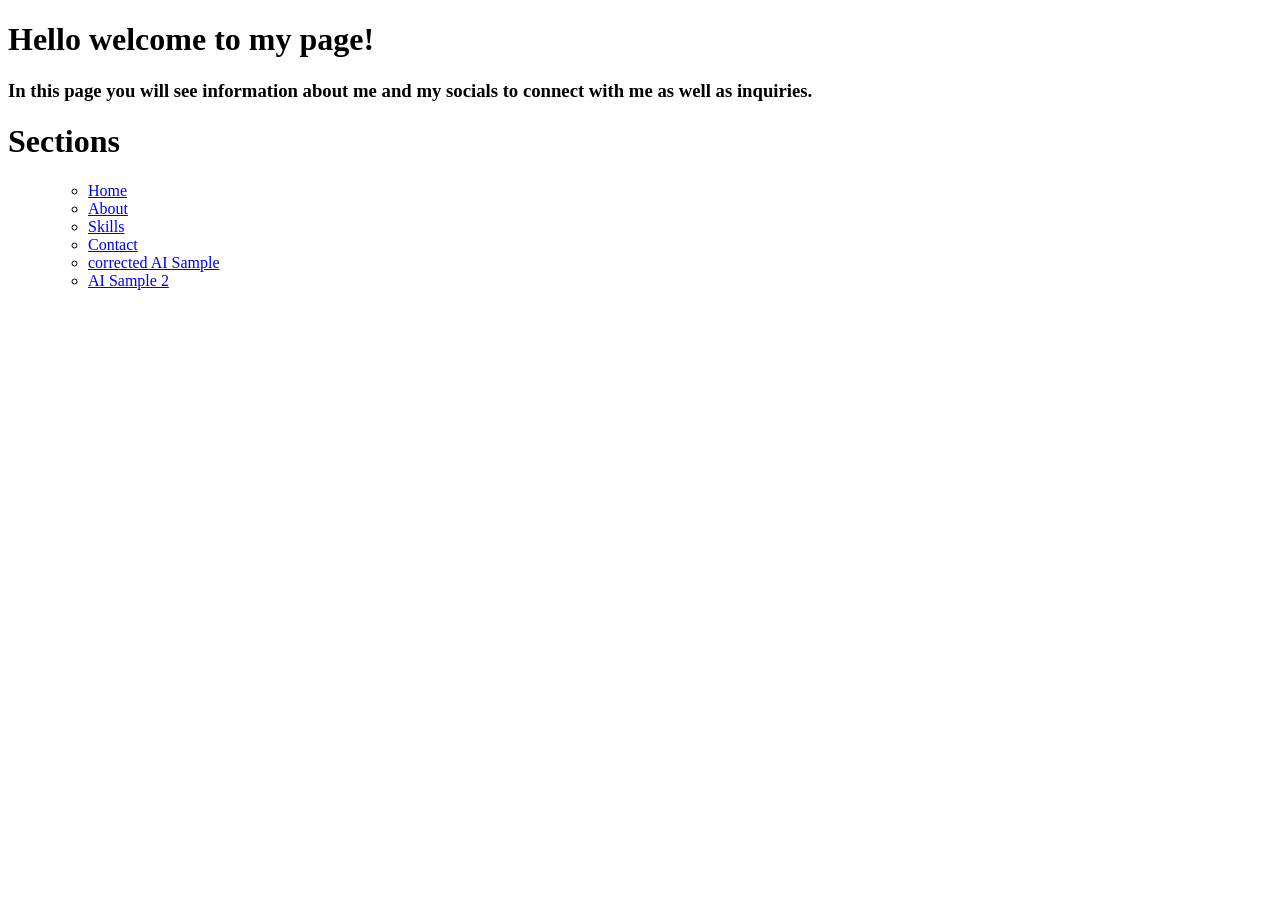
<file: index.html>
<!DOCTYPE html>
<html lang="en">
<head>
    <meta charset="UTF-8">
    <meta name="viewport" content="width=device-width, initial-scale=1.0">
    <title>Document</title>
</head>
<body>
    <header>
        <h1>Hello welcome to my page!</h1>
        <h3>In this page you will see information about me and my socials to connect with me as well as inquiries.</h3>
    </header>

    <header>
      
        <h1>Sections</h1>
        <nav>
            <ul>
            <ul>
                <li><a href="index.html">Home</a></li>
                <li><a href="about.html">About</a></li>
                <li><a href="skills.html">Skills</a></li>
                <li><a href="contact.html">Contact</a></li>
                <li><a href="ai-sample-corrected.html">corrected AI Sample</a></li>
                <li><a href="ai-sample.html">AI Sample 2</a></li>
            </ul>
        </nav>
    </header>


</body>
</html>
</file>
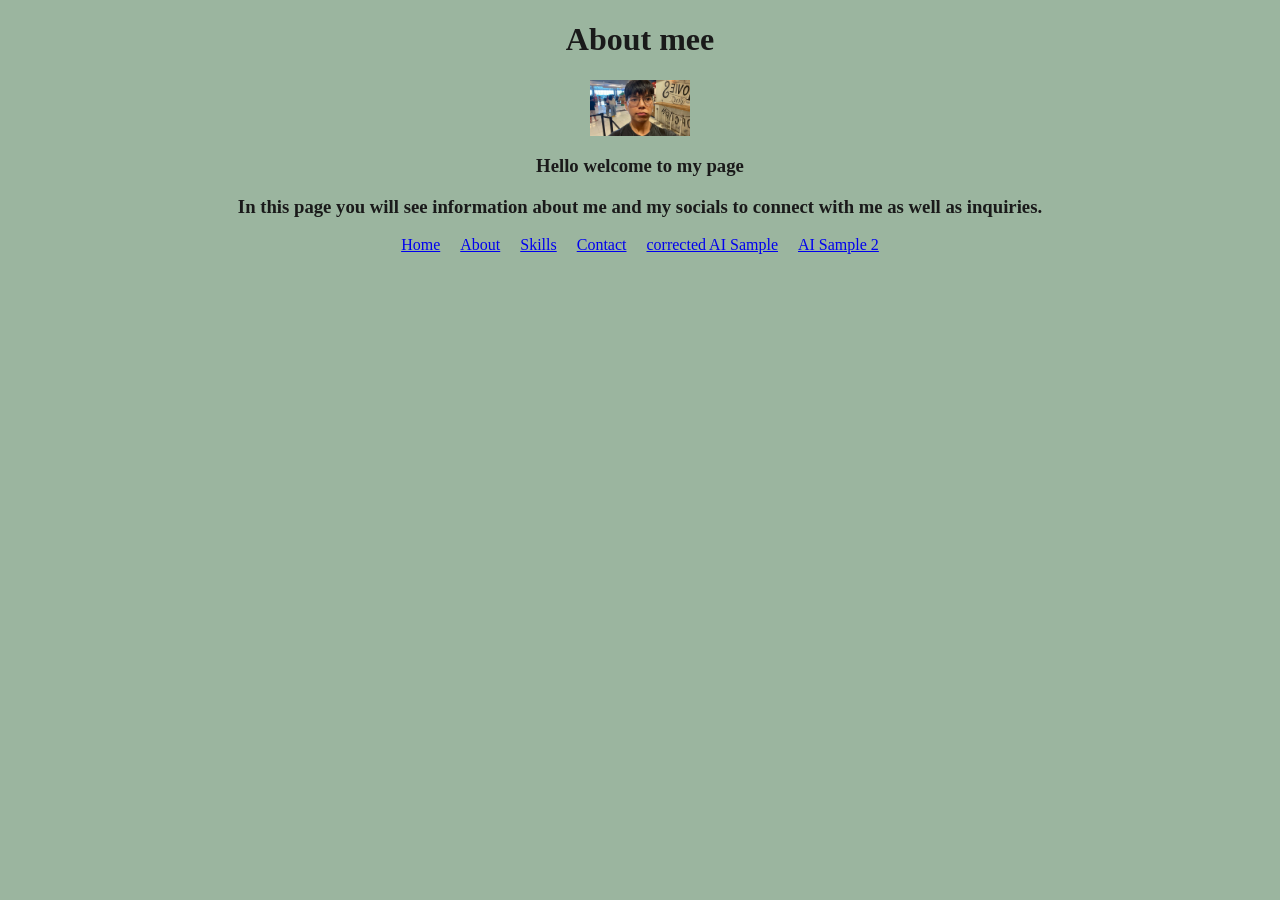
<file: about.html>
<!DOCTYPE html>
<html lang="en">
<head>
    <meta charset="UTF-8">
    <meta name="viewport" content="width=device-width, initial-scale=1.0">
    <title>Document</title>
</head>
<body>
    
<header>
    <link rel="stylesheet" href="css/style.css">
    <h1>About mee</h1>
    <img src="assets/GELO.jfif" alt="Picture of me" width="200">
<h3>Hello welcome to my page </h3>
<h3>In this page you will see information about me and my socials to connect with me as well as inquiries.</h3>
    <nav>
        <ul>
            <ul>
                <li><a href="index.html">Home</a></li>
                <li><a href="about.html">About</a></li>
                <li><a href="skills.html">Skills</a></li>
                <li><a href="contact.html">Contact</a></li>
                <li><a href="ai-sample-corrected.html">corrected AI Sample</a></li>
                <li><a href="ai-sample.html">AI Sample 2</a></li>
        </ul>
    </nav>




</body>
</html>
</file>
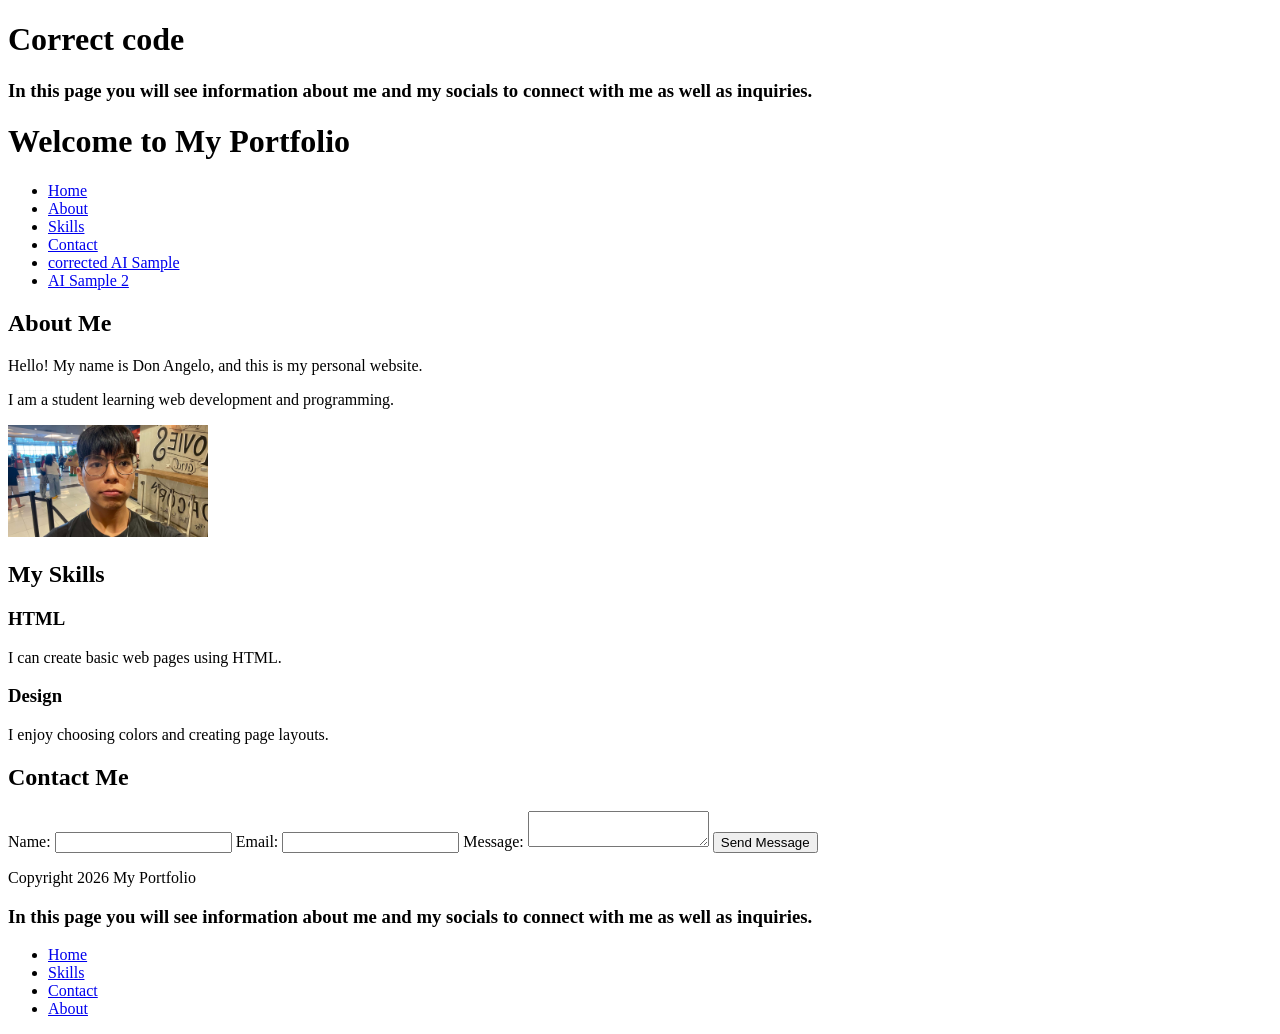
<file: ai-sample-corrected.html>
<!DOCTYPE html>
<html lang="en">
<head>
    <meta charset="UTF-8">
    <meta name="viewport" content="width=device-width, initial-scale=1.0">
    <title>Document</title>
</head>
<body>
    <header>
    <h1>Correct code</h1>
<h3>In this page you will see information about me and my socials to connect with me as well as inquiries.</h3>

<!DOCTYPE html>
<html lang="en">
<head>
    <meta charset="UTF-8">
    <meta name="viewport" content="width=device-width, initial-scale=1.0">
    <title>My Portfolio</title>
</head>
<body>
 <header>
  <h1>Welcome to My Portfolio</h1>
  <nav>
            <ul>
                <li><a href="index.html">Home</a></li>
                <li><a href="about.html">About</a></li>
                <li><a href="skills.html">Skills</a></li>
                <li><a href="contact.html">Contact</a></li>
                <li><a href="ai-sample-corrected.html">corrected AI Sample</a></li>
                <li><a href="ai-sample.html">AI Sample 2</a></li>
      </ul>
 </nav>
    </header>
    <main>
        <section>
   <h2>About Me</h2>
 <p>Hello! My name is Don Angelo, and this is my personal website.</p>
      <p>I am a student learning web development and programming.</p>
    <img src="assets/GELO.jfif" alt="Picture of me" width="200">
        </section>
        <section>
            <h2>My Skills</h2>
            <article>
         <h3>HTML</h3>
                <p>I can create basic web pages using HTML.</p>
            </article>
            <article>
          <h3>Design</h3>
                          <p>I enjoy choosing colors and creating page layouts.</p>
            </article>
        </section>
        <section>
            <h2>Contact Me</h2>
            <form action="submit_form.php" method="post">
                <label for="name">Name:</label>
                <input type="text" id="name" name="name" required>
                <label for="email">Email:</label>
                <input type="email" id="email" name="email" required>
                <label for="message">Message:</label>
                <textarea id="message" name="message" required></textarea>
                <button type="submit">Send Message</button>
            </form>
        </section>
    </main>
    <footer>
        <p>Copyright 2026 My Portfolio</p>
    </footer>

    <h3>In this page you will see information about me and my socials to connect with me as well as inquiries.</h3>
    <nav>
        <ul>
            <li><a href="index.html">Home</a></li>
            <li><a href="skills.html">Skills</a></li>
            <li><a href="contact.html">Contact</a></li>
            <li><a href="about.html">About</a></li>
        </ul>
    </nav>

</body>
</html>
</body>
</html>
</file>
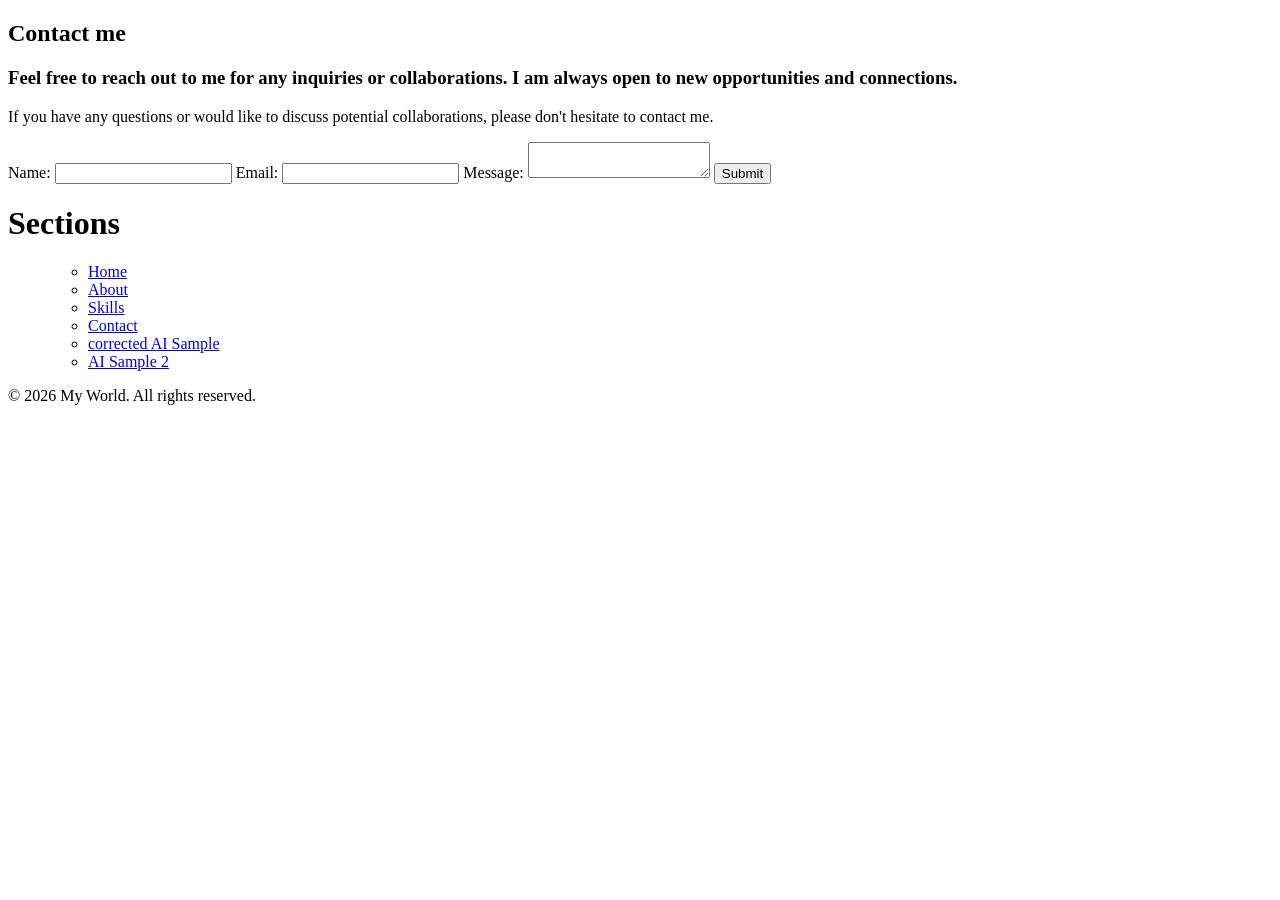
<file: contact.html>
<!DOCTYPE html>
<html lang="en">
<head>
    <meta charset="UTF-8">
    <meta name="viewport" content="width=device-width, initial-scale=1.0">
    <title>My world</title>
</head>

<body>


    <main>

        <section>

            <h2>Contact me</h2>
                        <h3>Feel free to reach out to me for any inquiries or collaborations. I am always open to new opportunities and connections.</h3>

            <p>If you have any questions or would like to discuss potential collaborations, please don't hesitate to contact me.</p>

            <form action="submit_form.php" method="post">
                <label for="name">Name:</label>
                <input type="text" id="name" name="name" required>

                <label for="email">Email:</label>
                <input type="email" id="email" name="email" required>

                <label for="message">Message:</label>
                <textarea id="message" name="message" required></textarea>

                <button type="submit">Submit</button>
            </form>
        </section>
    <header>
      
        <h1>Sections</h1>
        <nav>
            <ul>
            <ul>
                <li><a href="index.html">Home</a></li>
                <li><a href="about.html">About</a></li>
                <li><a href="skills.html">Skills</a></li>
                <li><a href="contact.html">Contact</a></li>
                <li><a href="ai-sample-corrected.html">corrected AI Sample</a></li>
                <li><a href="ai-sample.html">AI Sample 2</a></li>
            </ul>
        </nav>
    </header>

    </main>

    <footer>
        <p>&copy; 2026 My World. All rights reserved.</p>
    </footer>

</body>
</html>
</file>
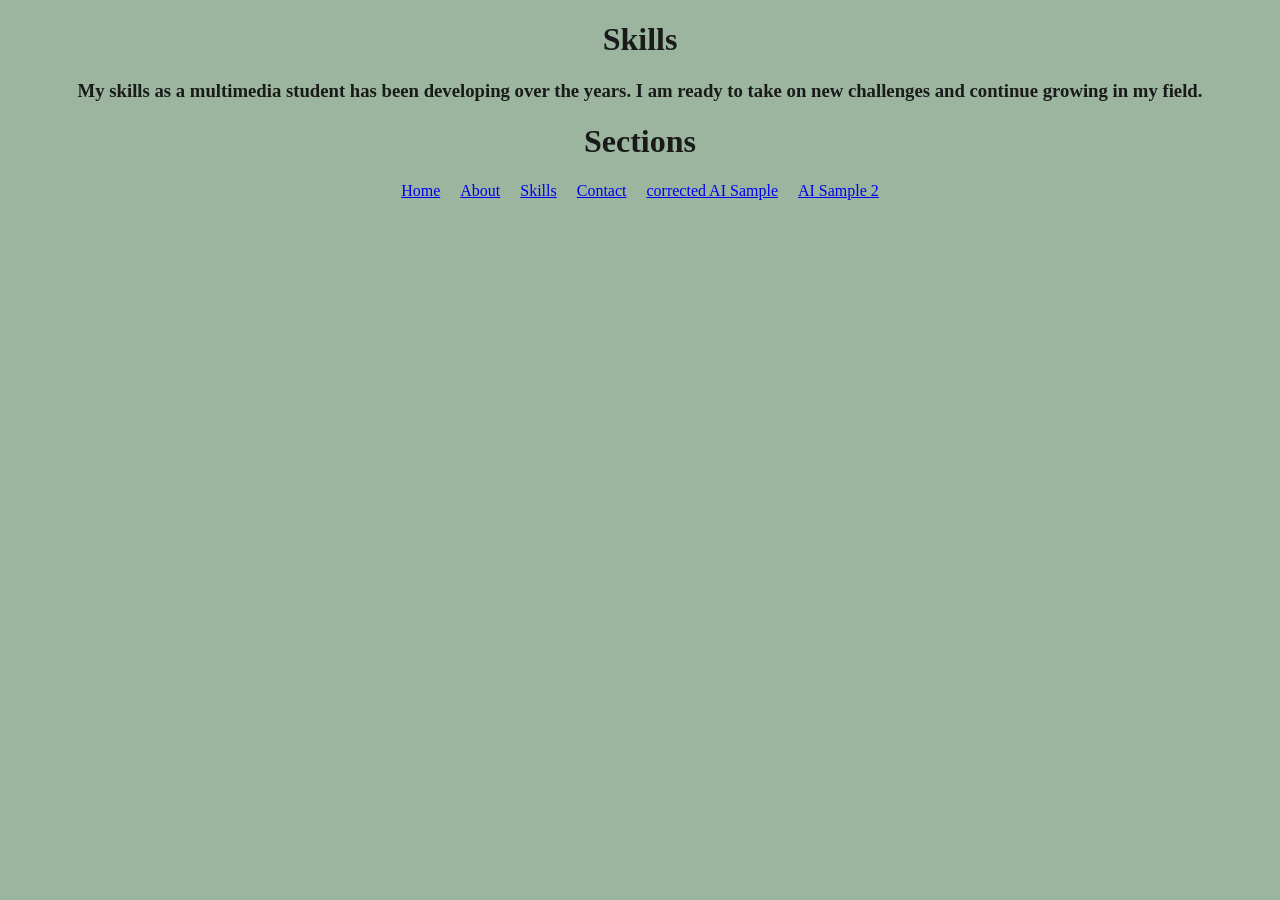
<file: skills.html>
<!DOCTYPE html>
<html lang="en">
<head>
    <meta charset="UTF-8">
    <meta name="viewport" content="width=device-width, initial-scale=1.0">
    <title>My world</title>
</head>
<body>
        <link rel="stylesheet" href="css/skills.css">

    <header>
        <h1>Skills</h1>
    </header>

    <main>
        <section>
            <h3>My skills as a multimedia student has been developing over the years. I am ready to take on new challenges and continue growing in my field.</h3>
        </section>

    </main>

        <header>
      
        <h1>Sections</h1>
        <nav>
            <ul>
            <ul>
                <li><a href="index.html">Home</a></li>
                <li><a href="about.html">About</a></li>
                <li><a href="skills.html">Skills</a></li>
                <li><a href="contact.html">Contact</a></li>
                <li><a href="ai-sample-corrected.html">corrected AI Sample</a></li>
                <li><a href="ai-sample.html">AI Sample 2</a></li>
            </ul>
        </nav>
    </header>

</body>
</html>
</file>
<file: css/style.css>
nav a:hover {
    background-color: var(--color-primary);
    color: white;
}

nav a:focus {
    outline: 3px solid var(--color-primary);
    outline-offset: 3px;
}
body {
    background-color: rgba(13, 76, 23, 0.411);
    color: #1a1a1a;
}

img {
    display: block;
    margin: 0 auto;
    width: 100px;
    height: auto;
}

h3 {
    text-align: center;
}

h1 {
    text-align: center;
}

body:hover {
    background-color: rgba(13, 76, 23, 0.411);
}

nav ul {
    display: flex;
    flex-wrap: wrap;
    justify-content: center;
    gap: 20px;
    list-style: none;
    padding: 0;
}
</file>
<file: css/skills.css>
nav a:hover {
    background-color: var(--color-primary);
    color: white;
}

nav a:focus {
    outline: 3px solid var(--color-primary);
    outline-offset: 3px;
}
body {
    background-color: rgba(13, 76, 23, 0.411);
    color: #1a1a1a;
}

p {
    text-align: center;
}

h3 {
    text-align: center;
}

h1 {
    text-align: center;
}

body:hover {
    background-color: rgba(13, 76, 23, 0.411);
}

nav ul {
    display: flex;
    justify-content: center;
    gap: 20px;
    list-style: none;
    padding: 0;
}

h2 {
    text-align: center;
}
</file>
